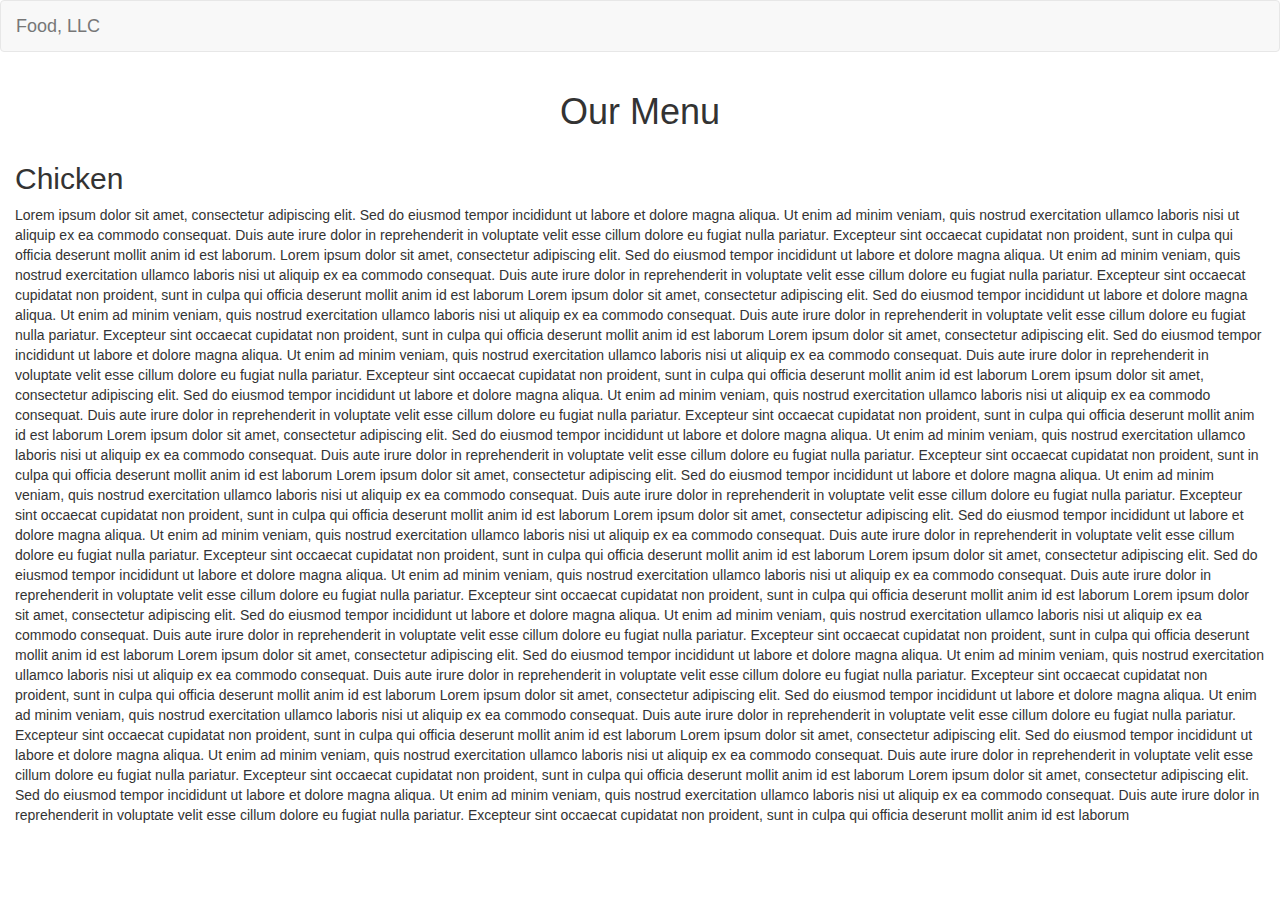
<file: index.html>
<!DOCTYPE html>
<html lang="en">
<head>
    <meta charset="UTF-8">
    <meta name="viewport" content="width=device-width, initial-scale=1.0">
    <title>Food, LLC</title>
    <link rel="stylesheet" href="https://maxcdn.bootstrapcdn.com/bootstrap/3.3.7/css/bootstrap.min.css">
    <link rel="stylesheet" href="C:\Users\Benib\OneDrive\Bureau\styles.css">
</head>
<body>
    <nav class="navbar navbar-default">
        <div class="container-fluid">
            <div class="navbar-header">
                <button type="button" class="navbar-toggle collapsed" data-toggle="collapse" data-target="#navbar-collapse" aria-expanded="false">
                    <span class="sr-only">Toggle navigation</span>
                    <span class="icon-bar"></span>
                    <span class="icon-bar"></span>
                    <span class="icon-bar"></span>
                </button>
                <a class="navbar-brand" href="#">Food, LLC</a>
            </div>
            <div class="collapse navbar-collapse" id="navbar-collapse">
                <ul class="nav navbar-nav visible-xs">
                    <li><a href="#">Chicken</a></li>
                    <li><a href="#">Beef</a></li>
                    <li><a href="#">Sushi</a></li>
                </ul>
            </div>
        </div>
    </nav>

    <div class="container-fluid">
        <h1 class="text-center">Our Menu</h1>
        <div class="row">
            <div class="col-xs-12">
                <div class="tall-section">
                    <h2>Chicken</h2>
                    <p>Lorem ipsum dolor sit amet, consectetur adipiscing elit. Sed do eiusmod tempor incididunt ut labore et dolore magna aliqua. Ut enim ad minim veniam, quis nostrud exercitation ullamco laboris nisi ut aliquip ex ea commodo consequat. Duis aute irure dolor in reprehenderit in voluptate velit esse cillum dolore eu fugiat nulla pariatur. Excepteur sint occaecat cupidatat non proident, sunt in culpa qui officia deserunt mollit anim id est laborum.
                        Lorem ipsum dolor sit amet, consectetur adipiscing elit. Sed do eiusmod tempor incididunt ut labore et dolore magna aliqua. Ut enim ad minim veniam, quis nostrud exercitation ullamco laboris nisi ut aliquip ex ea commodo consequat. Duis aute irure dolor in reprehenderit in voluptate velit esse cillum dolore eu fugiat nulla pariatur. Excepteur sint occaecat cupidatat non proident, sunt in culpa qui officia deserunt mollit anim id est laborum
                        Lorem ipsum dolor sit amet, consectetur adipiscing elit. Sed do eiusmod tempor incididunt ut labore et dolore magna aliqua. Ut enim ad minim veniam, quis nostrud exercitation ullamco laboris nisi ut aliquip ex ea commodo consequat. Duis aute irure dolor in reprehenderit in voluptate velit esse cillum dolore eu fugiat nulla pariatur. Excepteur sint occaecat cupidatat non proident, sunt in culpa qui officia deserunt mollit anim id est laborum
                        Lorem ipsum dolor sit amet, consectetur adipiscing elit. Sed do eiusmod tempor incididunt ut labore et dolore magna aliqua. Ut enim ad minim veniam, quis nostrud exercitation ullamco laboris nisi ut aliquip ex ea commodo consequat. Duis aute irure dolor in reprehenderit in voluptate velit esse cillum dolore eu fugiat nulla pariatur. Excepteur sint occaecat cupidatat non proident, sunt in culpa qui officia deserunt mollit anim id est laborum
                        Lorem ipsum dolor sit amet, consectetur adipiscing elit. Sed do eiusmod tempor incididunt ut labore et dolore magna aliqua. Ut enim ad minim veniam, quis nostrud exercitation ullamco laboris nisi ut aliquip ex ea commodo consequat. Duis aute irure dolor in reprehenderit in voluptate velit esse cillum dolore eu fugiat nulla pariatur. Excepteur sint occaecat cupidatat non proident, sunt in culpa qui officia deserunt mollit anim id est laborum
                        Lorem ipsum dolor sit amet, consectetur adipiscing elit. Sed do eiusmod tempor incididunt ut labore et dolore magna aliqua. Ut enim ad minim veniam, quis nostrud exercitation ullamco laboris nisi ut aliquip ex ea commodo consequat. Duis aute irure dolor in reprehenderit in voluptate velit esse cillum dolore eu fugiat nulla pariatur. Excepteur sint occaecat cupidatat non proident, sunt in culpa qui officia deserunt mollit anim id est laborum
                        Lorem ipsum dolor sit amet, consectetur adipiscing elit. Sed do eiusmod tempor incididunt ut labore et dolore magna aliqua. Ut enim ad minim veniam, quis nostrud exercitation ullamco laboris nisi ut aliquip ex ea commodo consequat. Duis aute irure dolor in reprehenderit in voluptate velit esse cillum dolore eu fugiat nulla pariatur. Excepteur sint occaecat cupidatat non proident, sunt in culpa qui officia deserunt mollit anim id est laborum
                        Lorem ipsum dolor sit amet, consectetur adipiscing elit. Sed do eiusmod tempor incididunt ut labore et dolore magna aliqua. Ut enim ad minim veniam, quis nostrud exercitation ullamco laboris nisi ut aliquip ex ea commodo consequat. Duis aute irure dolor in reprehenderit in voluptate velit esse cillum dolore eu fugiat nulla pariatur. Excepteur sint occaecat cupidatat non proident, sunt in culpa qui officia deserunt mollit anim id est laborum
                        Lorem ipsum dolor sit amet, consectetur adipiscing elit. Sed do eiusmod tempor incididunt ut labore et dolore magna aliqua. Ut enim ad minim veniam, quis nostrud exercitation ullamco laboris nisi ut aliquip ex ea commodo consequat. Duis aute irure dolor in reprehenderit in voluptate velit esse cillum dolore eu fugiat nulla pariatur. Excepteur sint occaecat cupidatat non proident, sunt in culpa qui officia deserunt mollit anim id est laborum
                        Lorem ipsum dolor sit amet, consectetur adipiscing elit. Sed do eiusmod tempor incididunt ut labore et dolore magna aliqua. Ut enim ad minim veniam, quis nostrud exercitation ullamco laboris nisi ut aliquip ex ea commodo consequat. Duis aute irure dolor in reprehenderit in voluptate velit esse cillum dolore eu fugiat nulla pariatur. Excepteur sint occaecat cupidatat non proident, sunt in culpa qui officia deserunt mollit anim id est laborum
                        Lorem ipsum dolor sit amet, consectetur adipiscing elit. Sed do eiusmod tempor incididunt ut labore et dolore magna aliqua. Ut enim ad minim veniam, quis nostrud exercitation ullamco laboris nisi ut aliquip ex ea commodo consequat. Duis aute irure dolor in reprehenderit in voluptate velit esse cillum dolore eu fugiat nulla pariatur. Excepteur sint occaecat cupidatat non proident, sunt in culpa qui officia deserunt mollit anim id est laborum
                        Lorem ipsum dolor sit amet, consectetur adipiscing elit. Sed do eiusmod tempor incididunt ut labore et dolore magna aliqua. Ut enim ad minim veniam, quis nostrud exercitation ullamco laboris nisi ut aliquip ex ea commodo consequat. Duis aute irure dolor in reprehenderit in voluptate velit esse cillum dolore eu fugiat nulla pariatur. Excepteur sint occaecat cupidatat non proident, sunt in culpa qui officia deserunt mollit anim id est laborum
                        Lorem ipsum dolor sit amet, consectetur adipiscing elit. Sed do eiusmod tempor incididunt ut labore et dolore magna aliqua. Ut enim ad minim veniam, quis nostrud exercitation ullamco laboris nisi ut aliquip ex ea commodo consequat. Duis aute irure dolor in reprehenderit in voluptate velit esse cillum dolore eu fugiat nulla pariatur. Excepteur sint occaecat cupidatat non proident, sunt in culpa qui officia deserunt mollit anim id est laborum
                        Lorem ipsum dolor sit amet, consectetur adipiscing elit. Sed do eiusmod tempor incididunt ut labore et dolore magna aliqua. Ut enim ad minim veniam, quis nostrud exercitation ullamco laboris nisi ut aliquip ex ea commodo consequat. Duis aute irure dolor in reprehenderit in voluptate velit esse cillum dolore eu fugiat nulla pariatur. Excepteur sint occaecat cupidatat non proident, sunt in culpa qui officia deserunt mollit anim id est laborum
                    </p>
                 
                </div>
            </div>
        </div>
    </div>

    <script src="https://ajax.googleapis.com/ajax/libs/jquery/3.3.1/jquery.min.js"></script>
    <script src="https://maxcdn.bootstrapcdn.com/bootstrap/3.3.7/js/bootstrap.min.js"></script>
</body>
</html>
</file>
